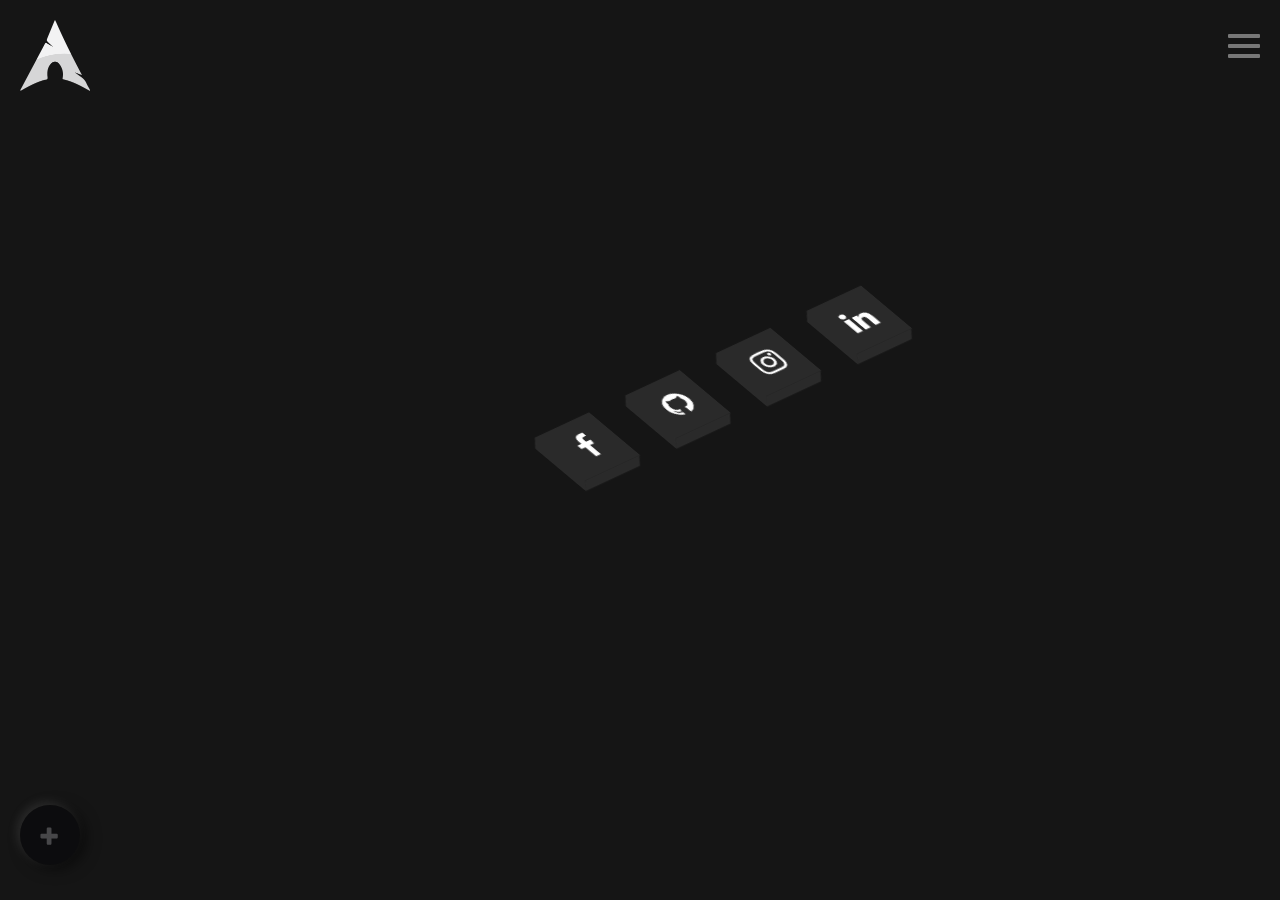
<file: c.html>
<!DOCTYPE html>
<html>

<head>
    <link rel="stylesheet" type="text/css" href="c.css">
    <script src="https://code.jquery.com/jquery-3.5.1.js"></script>

    <script type="text/javascript">
        $(window).on('load', function() {
            $('.preloader').addClass('complete')
        })
    </script>
    <script src="fn.js"></script>
    <link href="https://stackpath.bootstrapcdn.com/font-awesome/4.7.0/css/font-awesome.min.css" rel="stylesheet" integrity="sha384-wvfXpqpZZVQGK6TAh5PVlGOfQNHSoD2xbE+QkPxCAFlNEevoEH3Sl0sibVcOQVnN" crossorigin="anonymous">
</head>

<body>
    <!--Preloader-->
    <div class="preloader">
        <div class="reveal">
            <span>L</span>
            <span>O</span>
            <span>A</span>
            <span>D</span>
            <span>I</span>
            <span>N</span>
            <span>G</span>
            <span>.</span>
            <span>.</span>
            <span>.</span>
        </div>
    </div>
    <!--Preloader-->
    <a id="nav-toggle" onclick="if(flag%2!=0){setTimeout(fun3, 800);}else{fun3();}">
        <span></span>
        <span></span>
        <span></span>
    </a>

    <div id="nav-container">
        <div id="nav-overlay"></div>
        <div class="navigation" id="nav-fullscreen">
            <ul>
                <li><a href="index.html" data-text="Home">Home</a></li>
                <li><a href="#" data-text="Experience">Experience</a></li>
                <li><a href="#" data-text="Projects">Projects</a></li>
                <li><a href="#" data-text="About">About</a></li>
                <li><a href="#" data-text="Connect">Connect With Me</a></li>
            </ul>
        </div>
    </div>

    <div class="logo">
        <img src="data/l1.png" class="lo">
    </div>

    <div class="adminActions">
        <input type="checkbox" name="adminToggle" class="adminToggle" />
        <a class="adminButton" href="#!"><i class="fa fa-times" aria-hidden="true"></i></a>
        <div class="adminButtons">
            <a href="#!" title="Green" class="htm" style="--theme-primary:#0f0;" onclick="cf = 0;"></a>
            <a href="#!" title="Yellow" class="htm" style="--theme-primary:#fffd04;" onclick="cf = 1;"></a>
            <a href="#!" title="White" class="htm" style="--theme-primary:#FAFDF6;" onclick="cf = 2;"></a>
        </div>
    </div>

    <div id="3d" style="padding-left: 33%; padding-top: 15%;">
        <ul>
            <li>
                <a href="https://www.facebook.com/amanshrivastava123">
                    <span></span>
                    <span></span>
                    <span></span>
                    <span></span>
                    <span class="fa fa-facebook"></span>
                </a>
            </li>
            <li>
                <a href="https://github.com/naklic0der">
                    <span></span>
                    <span></span>
                    <span></span>
                    <span></span>
                    <span class="fa fa-github"></span>
                </a>
            </li>
            <li>
                <a href="https://www.instagram.com/nakli_c0der/">
                    <span></span>
                    <span></span>
                    <span></span>
                    <span></span>
                    <span class="fa fa-instagram"></span>
                </a>
            </li>
            <li>
                <a href="https://www.linkedin.com/in/naklic0der/">
                    <span></span>
                    <span></span>
                    <span></span>
                    <span></span>
                    <span class="fa fa-linkedin"></span>
                </a>
            </li>
        </ul>
    </div>



    <!--SCRIPTS        SCRIPTS        SCRIPTS      SCRIPTS-->
    <script src="grid.js"></script>

    <!--creating soothing effect-->
    <script type="text/javascript">
        var flag = 50; //global variable  
        function fun3() {
            var y = document.getElementById("nav-container");
            if (flag % 2 == 0) {
                y.style.zIndex = ("2");
                y.style.height = ("100vh");
                y.style.width = ("100%");
                y.style.position = ("fixed");
                flag++;
            } else {
                y.style.zIndex = ("0");
                y.style.height = ("0vh");
                y.style.width = ("0%");
                y.style.position = ("absolute");
                flag++;
            }

        }
    </script>



    <script src="https://code.jquery.com/jquery-3.5.1.js"></script>

    <script type="text/javascript">
        $(".htm").on("click", function() {
            var primaryColor = $(this).css("--theme-primary");


            $(document.body).css("--primary-color", primaryColor);
        });
    </script>




</body>

</html>
</file>
<file: c.css>
@import url('https://fonts.googleapis.com/css?family=Poppins:300,400,500,600,700,800,900&display=swap');

:root { 
    --primary-color: #0f0;
}

.header-settings button[type="button"] {
    width: 100px;
    height: 30px;
}

* {
    margin: 0;
    padding: 0;
    box-sizing: border-box;
    outline: none;
    font-family: 'Poppins', sans-serif;
    text-decoration: none;
    color: #777;
    scroll-behavior: smooth;
    -webkit-scroll-behavior: smooth;
}

ul {
    position: relative;
    display: flex;
    transform: rotate(-25deg) skew(25deg);
    transform-style: preserve-3d;
}

ul li {
    position: relative;
    list-style: none;
    width: 60px;
    height: 60px;
    margin: 0px 20px;
}

ul li:before {
    content: '';
    position: absolute;
    bottom: -10px;
    left: -5px;
    width: 100%;
    height: 10px;
    background: #2a2a2a;
    trnasform-origin: top;
    transform: skewX(-41deg);
}

ul li:after {
    content: '';
    position: absolute;
    top: 5px;
    left: -9px;
    width: 9px;
    height: 100%;
    background: #2a2a2a;
    trnasform-origin: right;
    transform: skewY(-49deg);
}

ul li span {
    position: absolute;
    top: 0;
    left: 0;
    width: 100%;
    height: 100%;
    display: flex !important;
    background: #2a2a2a;
    justify-content: center;
    align-items: center;
    font-size: 30px !important;
    transition: .5s;
    color: white;
}

ul li:hover span {
    z-index: 1000;
    transition: .3s;
    color: #fff;
/*    font-size: 35px !important;*/
}

ul li:hover span:nth-child(5) {
    transform: translate(40px, -40px);
    opacity: 1;

}

ul li:hover span:nth-child(4) {
    transform: translate(30px, -30px);
    opacity: .8;
}

ul li:hover span:nth-child(3) {
    transform: translate(20px, -20px);
    opacity: .6;
}

ul li:hover span:nth-child(2) {
    transform: translate(10px, -10px);
    opacity: .4;
}

ul li:hover span:nth-child(1) {
    transform: translate(0px, 0px);
    opacity: .2;
}

ul li:nth-child(1):hover span {
    background: #52E19F !important;
}

ul li:nth-child(2):hover span {
    background: #2C3456 !important;
}

ul li:nth-child(3):hover span {
    background: #EA6E96 !important;
}

ul li:nth-child(4):hover span {
    background: #FCEB00 !important;
}

/*LOADER*/
.preloader {
    position: fixed;
    top: 0;
    left: 0;
    width: 100%;
    height: 100%;
    /*    background: #000;*/
    transition: 1s;
    z-index: 1000;
}

.preloader::before {
    content: '';
    position: absolute;
    left: 0;
    width: 50%;
    height: 100%;
    background: #111;
    transition: 1s;
}

.preloader.complete::before {
    left: -50%;
}

.preloader::after {
    content: '';
    position: absolute;
    right: 0;
    width: 50%;
    height: 100%;
    background: #111;
    transition: 1s;
}

.preloader.complete::after {
    right: -50%;
}

/*       sdfffffff                */
.reveal {
    font-family: 'Poppins', sans-serif;
    display: flex;
    justify-content: center;
    align-items: center;
    min-height: 100vh;
    background: #111;
}

.reveal span {
    color: #111;
    margin: 0 2px;
    font-size: 8em;
    font-weight: bold;
}

.reveal span {
    animation: anim_3d 2.5s linear infinite;
}

.reveal span:nth-child(1) {
    animation-delay: 0s;
}

.reveal span:nth-child(2) {
    animation-delay: 0.2s;
}

.reveal span:nth-child(3) {
    animation-delay: 0.4s;
}

.reveal span:nth-child(4) {
    animation-delay: 0.6s;
}

.reveal span:nth-child(5) {
    animation-delay: 0.8s;
}

.reveal span:nth-child(6) {
    animation-delay: 1s;
}

.reveal span:nth-child(7) {
    animation-delay: 1.2s;
}

.reveal span:nth-child(8) {
    animation-delay: 1.4s;
}

.reveal span:nth-child(9) {
    animation-delay: 1.6s;
}

.reveal span:nth-child(10) {
    animation-delay: 1.8s;
}

@keyframes anim_3d {
    0%,80% {
        text-shadow: 0 0 10px rgba(255,255,255,0),
        0px 0px 10px rgba(0,0,0,0);
        transform: scale(1);
    }
    
    40% {
        text-shadow: -1px -1px 3px rgba(255,255,255,0.1),
        2px 2px 10px rgba(0,0,0,1);
        transform: scale(1.1);
    }
}

.preloader.complete {
    opacity: 0;
    visibility: hidden;
    pointer-events: none;
}

/*LOADER END*/

html,
body {
    height: 100%;
}

body {
    background: #151515;
    min-width: 1500px;
    overflow: hidden;
}

/*SIDENAV*/
#nav-container {
    position: absolute;
    overflow: hidden;
    z-index: -1;
    height: 0;
    width: 0%;
}

#nav-toggle {
    position: fixed;
    top: 30px;
    right: 20px;
    display: block;
    width: 32px;
    height: 32px;
    cursor: pointer;
    transform: rotate(0deg);
    z-index: 3;
}

#nav-toggle span {
    background-color: black;
    width: 100%;
    height: 4px;
    border-radius: 1px;
    display: block;
    position: absolute;
    left: 0;
    content: '';
    transition: .5s ease-in-out;
}

#nav-toggle span:nth-child(1) {
    top: 4px;
    transform-origin: left center;
}

#nav-toggle span:nth-child(2) {
    top: 14px;
    transform-origin: left center;
}

#nav-toggle span:nth-child(3) {
    top: 24px;
    transform-origin: left center;
}

#nav-toggle.open span:nth-child(1) {
    transform: rotate(45deg);
    top: 3px;
    left: 4px;
}

#nav-toggle.open span:nth-child(2) {
    width: 0%;
    opacity: 0;
}

#nav-toggle.open span:nth-child(3) {
    transform: rotate(-45deg);
    top: 25px;
    left: 4px;
}


#nav-overlay {
    position: absolute;
    top: 35px;
    right: -110%;
    z-index: -1;
    background: rgba(0, 0, 0, 0.8);
    border-radius: 50%;
    transition: 1s;
    transform: scale3d(0, 0, 0);
}

#nav-overlay.open {
    /*    -webkit-transform: scale3d(1, 1, 1);*/
    transform: scale3d(1, 1, 1);
}

#nav-fullscreen {
    width: 100%;
    position: fixed;
    right: 0;
    top: 0;
    transition: ease-in-out 0.25s;
    transition-delay: 0s;
    visibility: hidden;
    opacity: 0;
}


#nav-fullscreen.open {
    visibility: visible;
    opacity: 1;
    -webkit-transition: ease-in-out 0.5s;
    transition: ease-in-out 0.5s;
    -webkit-transition-delay: 0.25s;
    transition-delay: 0.25s;
}

#nav-overlay {
    background: linear-gradient(180deg, rgba(0, 0, 0, 0.1) 10%, rgba(0, 0, 0, 0.96) 50%, rgba(0, 0, 0, 1) 90%);

}

#nav-toggle span {
    background-color: #777;
}

#nav-toggle:hover span {
    background-color: rgba(0, 255, 241, 1);
    box-shadow: 0 0 5px,
        0 0 20px;
}

.navigation {
    display: flex;
    justify-content: center;
    align-items: center;
    min-height: 100vh;
    overflow: hidden;
}

.navigation ul {
    position: relative;
    transform: rotate(0deg) skew(0deg);
    display: flex;
    transform-style: flat;
    flex-direction: column;

}

.navigation ul li {
    text-align: center;
    align-self: center;
    list-style: none;
    width: 330px;
}

.navigation ul li:before {
    opacity: 0;
    visibility: hidden;
}

.navigation ul li:after {
    opacity: 0;
    visibility: hidden;
}


.navigation ul li a {
    color: #333;
    font-size: 2em;
    padding: 5px 20px;
    display: inline-flex;
    font-weight: 700;
    transition: 0.5s;
}

.navigation ul:hover li a {
    color: #444;
}

.navigation ul li:hover a {
    color: var(--primary-color);
}

.navigation ul li a::before {
    content: '';
    position: fixed;
    top: 50%;
    left: 40%;
    transform: translate(-50%, -50%);
    display: flex;
    justify-content: center;
    align-items: center;
    font-size: 6em;
    color: rgba(0, 0, 0, 0.2);
    /*    background: rgba(0,255,0,0.1);*/
    z-index: -1;
    opacity: 0;
    font-weight: 900;
    text-transform: uppercase;
    letter-spacing: 500px;
    transition: 0.5s;
}

.navigation ul li a:hover::before {
    content: attr(data-text);
    opacity: 1;
    letter-spacing: 10px;
    left: 50%;
    width: 1800px;
    height: 1800px;
}

.navigation ul li:nth-child(6n+1) a::before {
    background: rgba(129, 236, 236, 0.5);
}

.navigation ul li:nth-child(6n+2) a::before {
    background: rgba(255, 118, 117, 0.5);
}

.navigation ul li:nth-child(6n+3) a::before {
    background: rgba(85, 239, 196, 0.5);
}

.navigation ul li:nth-child(6n+4) a::before {
    background: rgba(129, 236, 236, 0.5);
}

.navigation ul li:nth-child(6n+5) a::before {
    background: rgba(254, 130, 153, 0.5);
}

.navigation ul li:nth-child(6n+6) a::before {
    background: rgba(255, 234, 167, 0.5);
}

/*LOGO*/
.logo {
    height: 100px;
    width: 100px;
    position: fixed;
    margin: 20px;
}

.logo img {
    width: 70px;
}

/*LOGO END*/


/*SIDE nav END*/

/* FAB floating action button */
.adminActions {
    position: fixed;
    bottom: 35px;
    left: 20px;
}

.adminButton {
    height: 60px;
    width: 60px;
    border-radius: 50%;
    display: block;
    color: #fff;
    text-align: center;
    position: relative;
    z-index: 1;
}

.adminButton i {
    font-size: 22px;
}

.adminButtons {
    position: absolute;
    width: 100%;
    bottom: 120%;
    text-align: center;
}

.adminButtons a {
    display: block;
    width: 45px;
    height: 45px;
    border-radius: 50%;
    text-decoration: none;
    margin: 10px auto 0;
    line-height: 1.15;
    color: #fff;
    opacity: 0;
    visibility: hidden;
    position: relative;
    box-shadow: inset -1px -1px 10px rgba(255,255,255,0.2),
        inset 2px 2px 6px rgba(0,0,0,0.9);
}

.adminButtons a:hover {
    transform: scale(1.15);
}

.adminButtons a:nth-child(1) {
    background-color: #0f0;
    transition: opacity .2s ease-in-out .3s, transform .15s ease-in-out;
}

.adminButtons a:nth-child(2) {
    background-color: yellow;
    transition: opacity .2s ease-in-out .15s, transform .15s ease-in-out;
}

.adminButtons a:nth-child(3) {
    background-color: white;
    transition: opacity .2s ease-in-out .15s, transform .15s ease-in-out;
}

.adminActions a i {
    position: absolute;
    top: 50%;
    left: 50%;
    transform: translate(-50%, -50%) rotate(45deg);
}

.adminToggle {
    -webkit-appearance: none;
    position: absolute;
    border-radius: 50%;
    top: 0;
    left: 0;
    margin: 0;
    width: 100%;
    height: 100%;
    cursor: pointer;
    background-color: rgba(0,0,5,0.4);
    border: none;
    outline: none;
    z-index: 2;
    transition: box-shadow .2s ease-in-out;
    box-shadow: -3px -3px 10px rgba(255,255,255,0.1),
        5px 3px 15px rgba(0,0,0,0.6);
}

.adminToggle:hover {
    box-shadow: -1px -1px 3px rgba(255,255,255,0.1),
        2px 2px 6px rgba(0,0,0,0.6);

}

.adminButton i {
    transition: 0.7s;
}

.adminToggle:hover ~ .adminButton i {
    color: white;
    font-size: 18px;
    transition: 0s;
    transition: transform 0.5s;
}

.adminToggle:checked ~ .adminButtons a {
    opacity: 1;
    visibility: visible;
}

.adminToggle:checked {
    box-shadow: inset -1px -1px 3px rgba(255,255,255,0.1),
        inset 2px 2px 6px rgba(0,0,0,0.6);
    transform: translate(2px,0);
}

.adminToggle:checked ~ .adminButton i {
    color: white;
    font-size: 18px;
    padding-left: 2px;
    padding-bottom: 2px;
    text-shadow: 0 0 1px,
        0 0 3px,
        0 0 15px,
        0 0 25px;
    transition: 0s;
    transform: translate(-50%, -50%) rotate(180deg);
    transition: transform 0.5s;
}


/* FAB ends*/
</file>
